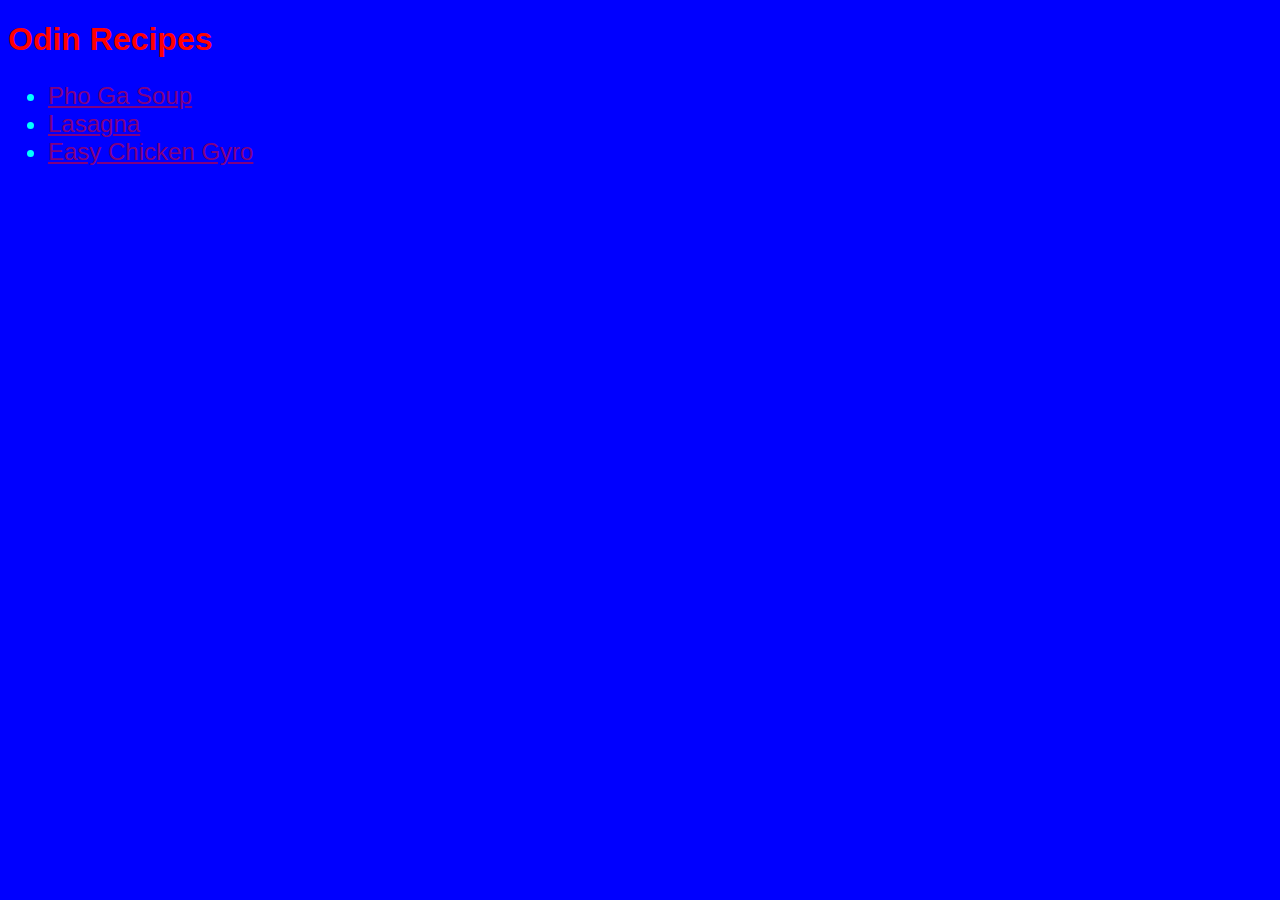
<file: index.html>
<!DOCTYPE html>
<html lang="en">
<head>
    <meta charset="UTF-8">
    <meta name="viewport" content="width=,, initial-scale=1.0">
    <link rel="stylesheet" href="style.css">
    <title>Document</title>
</head>
<body>
    <h1>Odin Recipes</h1>
    <ul>
    <li><a href="recipes/pho-ga-soup.html">Pho Ga Soup</a></li>
    <li><a href="recipes/lasagna.html">Lasagna</a></li>
    <li><a href="recipes/easy-chicken-gyro.html">Easy Chicken Gyro</a></li>
    </ul>
</body>
</html>
</file>
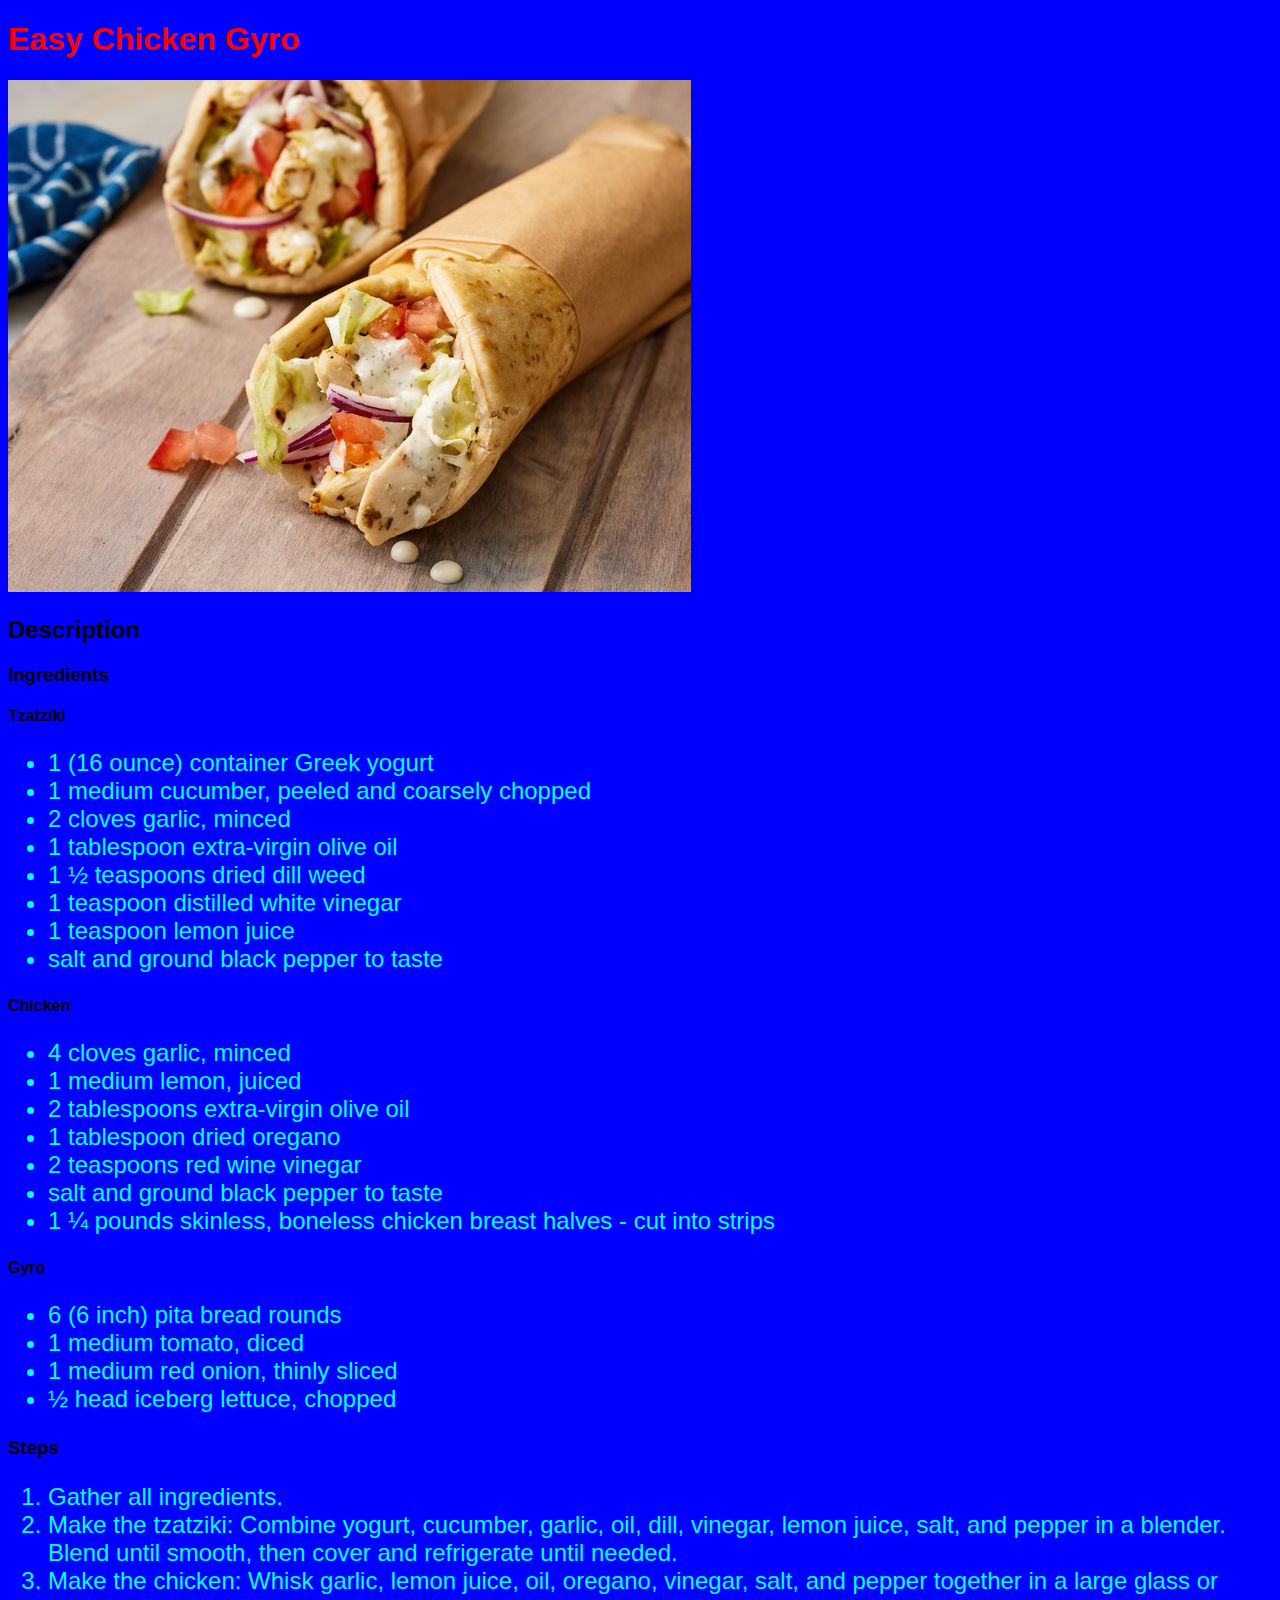
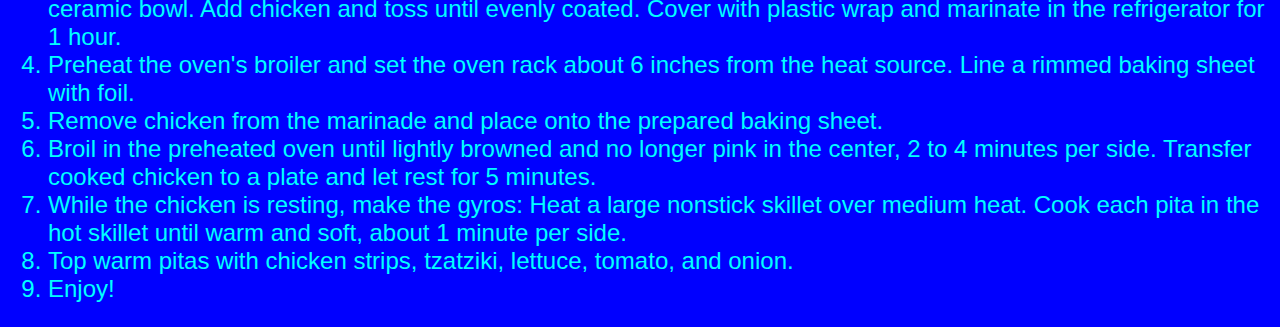
<file: recipes/easy-chicken-gyro.html>
<!DOCTYPE html>
<html lang="en">
<head>
    <meta charset="UTF-8">
    <meta name="viewport" content="width=device-width, initial-scale=1.0">
    <link rel="stylesheet" href="../style.css">
    <title>Document</title>
</head>
<body>
    <h1>Easy Chicken Gyro</h1>
    <img src="../img/easy-chicken-gyro.jpg" alt="Finished chicken gyro">
    <h2>Description</h2>
    <h3>Ingredients</h3>
    <h4>Tzatziki</h4>
    <ul>
        <li>1 (16 ounce) container Greek yogurt</li>
        <li>1 medium cucumber, peeled and coarsely chopped</li>
        <li>2 cloves garlic, minced</li>
        <li>1 tablespoon extra-virgin olive oil</li>
        <li>1 ½ teaspoons dried dill weed</li>
        <li>1 teaspoon distilled white vinegar</li>
        <li>1 teaspoon lemon juice</li>
        <li>salt and ground black pepper to taste</li>
    </ul>
    <h4>Chicken</h4>
    <ul>
        <li>4 cloves garlic, minced</li>
        <li>1 medium lemon, juiced</li>
        <li>2 tablespoons extra-virgin olive oil</li>
        <li>1 tablespoon dried oregano</li>
        <li>2 teaspoons red wine vinegar</li>
        <li>salt and ground black pepper to taste</li>
        <li>1 ¼ pounds skinless, boneless chicken breast halves - cut into strips</li>
    </ul>
    <h4>Gyro</h4>
    <ul>
        <li>6 (6 inch) pita bread rounds</li>
        <li>1 medium tomato, diced</li>
        <li>1 medium red onion, thinly sliced</li>
        <li>½ head iceberg lettuce, chopped</li>
    </ul>
    <h3>Steps</h3>
    <ol>
        <li>Gather all ingredients.</li>
        <li>Make the tzatziki: Combine yogurt, cucumber, garlic, oil, dill, vinegar, lemon juice, salt, and pepper in a blender. Blend until smooth, then cover and refrigerate until needed.</li>
        <li>Make the chicken: Whisk garlic, lemon juice, oil, oregano, vinegar, salt, and pepper together in a large glass or ceramic bowl. Add chicken and toss until evenly coated. Cover with plastic wrap and marinate in the refrigerator for 1 hour.</li>
        <li>Preheat the oven's broiler and set the oven rack about 6 inches from the heat source. Line a rimmed baking sheet with foil.</li>
        <li>Remove chicken from the marinade and place onto the prepared baking sheet.</li>
        <li>Broil in the preheated oven until lightly browned and no longer pink in the center, 2 to 4 minutes per side. Transfer cooked chicken to a plate and let rest for 5 minutes.</li>
        <li>While the chicken is resting, make the gyros: Heat a large nonstick skillet over medium heat. Cook each pita in the hot skillet until warm and soft, about 1 minute per side.</li>
        <li>Top warm pitas with chicken strips, tzatziki, lettuce, tomato, and onion.</li>
        <li>Enjoy!</li>
    </ol>
</body>
</html>
</file>
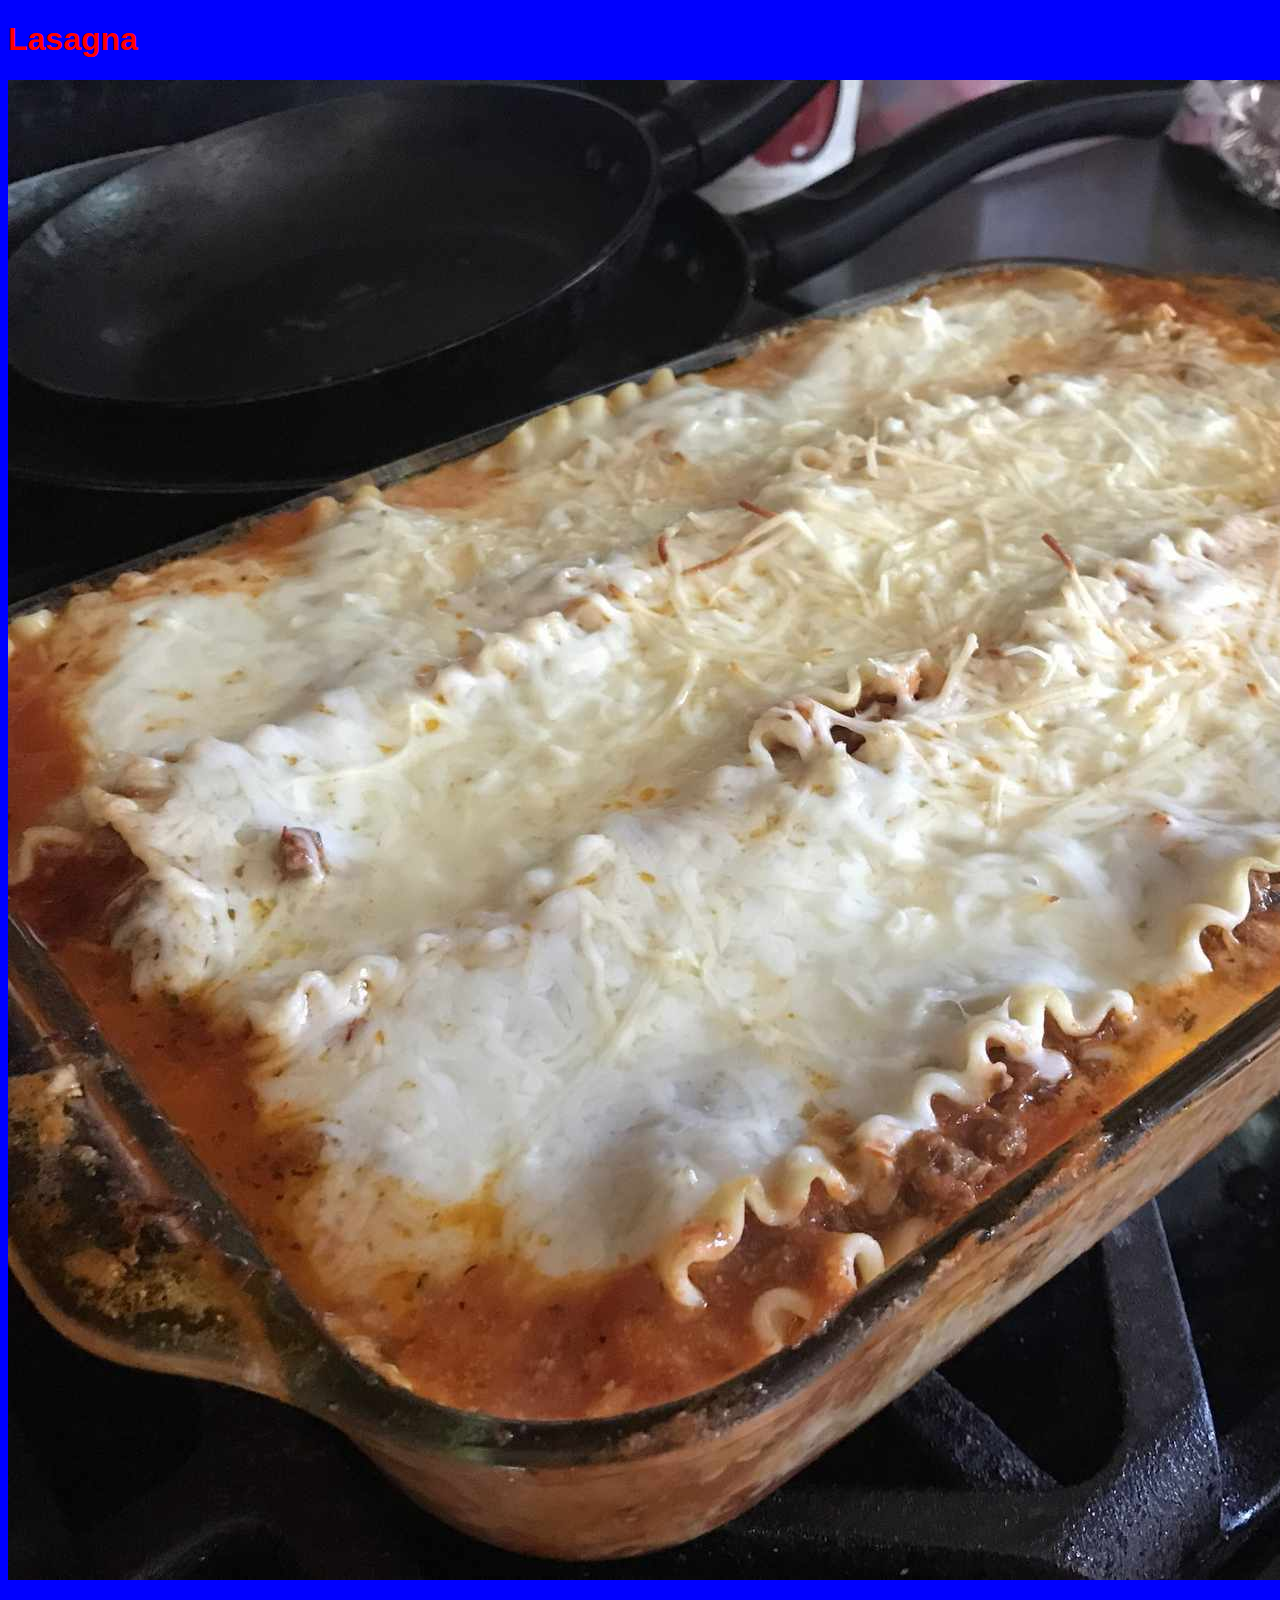
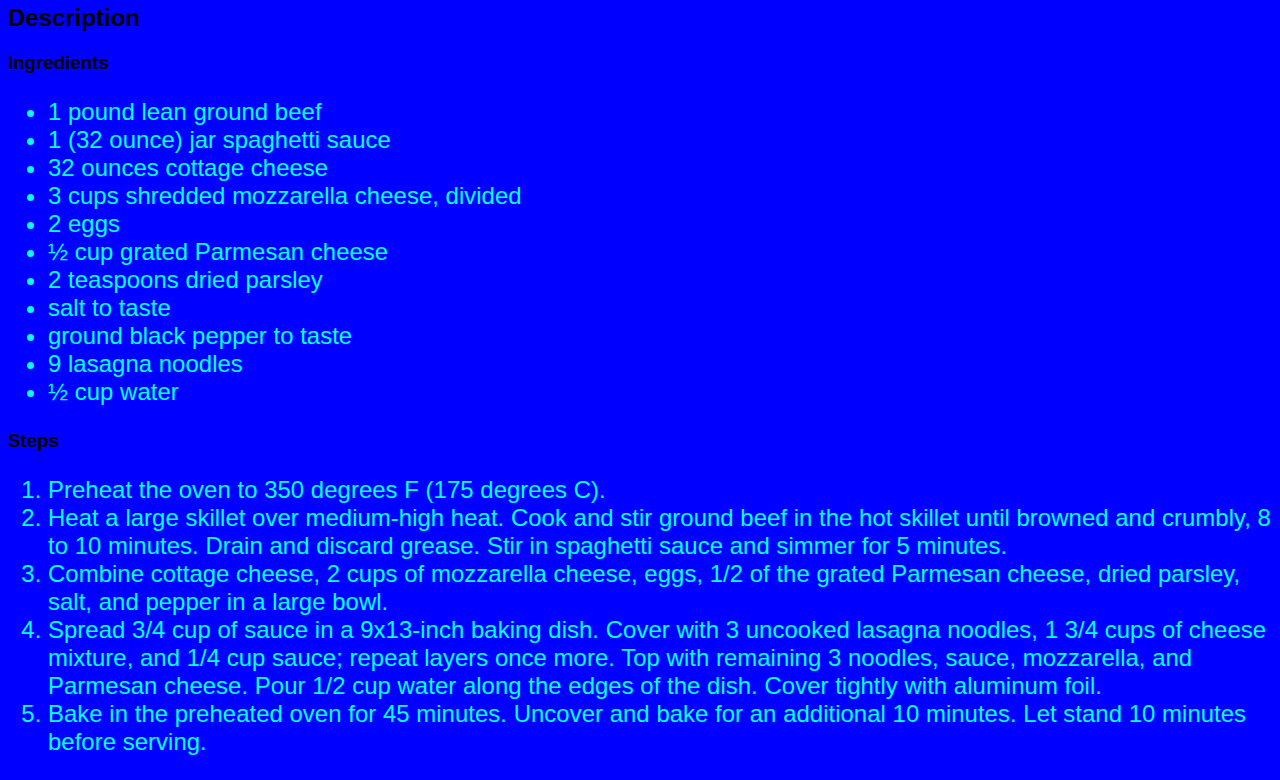
<file: recipes/lasagna.html>
<!DOCTYPE html>
<html lang="en">
<head>
    <meta charset="UTF-8">
    <meta name="viewport" content="width=device-width, initial-scale=1.0">
    <link rel="stylesheet" href="../style.css">
    <title>Document</title>
</head>
<body>
    <h1>Lasagna</h1>
    <img src="../img/lasagna.jpeg" alt="Lasagna in an oven">
    <h2>Description</h2>
    <h3>Ingredients</h3>
    <ul>
        <li>1 pound lean ground beef</li>
        <li>1 (32 ounce) jar spaghetti sauce</li>
        <li>32 ounces cottage cheese</li>
        <li>3 cups shredded mozzarella cheese, divided</li>
        <li>2 eggs</li>
        <li>½ cup grated Parmesan cheese</li>
        <li>2 teaspoons dried parsley</li>
        <li>salt to taste</li>
        <li>ground black pepper to taste</li>
        <li>9 lasagna noodles</li>
        <li>½ cup water</li>
    </ul>
    <h3>Steps</h3>
    <ol>
        <li>Preheat the oven to 350 degrees F (175 degrees C).</li>
        <li>Heat a large skillet over medium-high heat. Cook and stir ground beef in the hot skillet until browned and crumbly, 8 to 10 minutes. Drain and discard grease. Stir in spaghetti sauce and simmer for 5 minutes.</li>
        <li>Combine cottage cheese, 2 cups of mozzarella cheese, eggs, 1/2 of the grated Parmesan cheese, dried parsley, salt, and pepper in a large bowl.</li>
        <li>Spread 3/4 cup of sauce in a 9x13-inch baking dish. Cover with 3 uncooked lasagna noodles, 1 3/4 cups of cheese mixture, and 1/4 cup sauce; repeat layers once more. Top with remaining 3 noodles, sauce, mozzarella, and Parmesan cheese. Pour 1/2 cup water along the edges of the dish. Cover tightly with aluminum foil.</li>
        <li>Bake in the preheated oven for 45 minutes. Uncover and bake for an additional 10 minutes. Let stand 10 minutes before serving.</li>
    </ol>
</body>
</html>
</file>
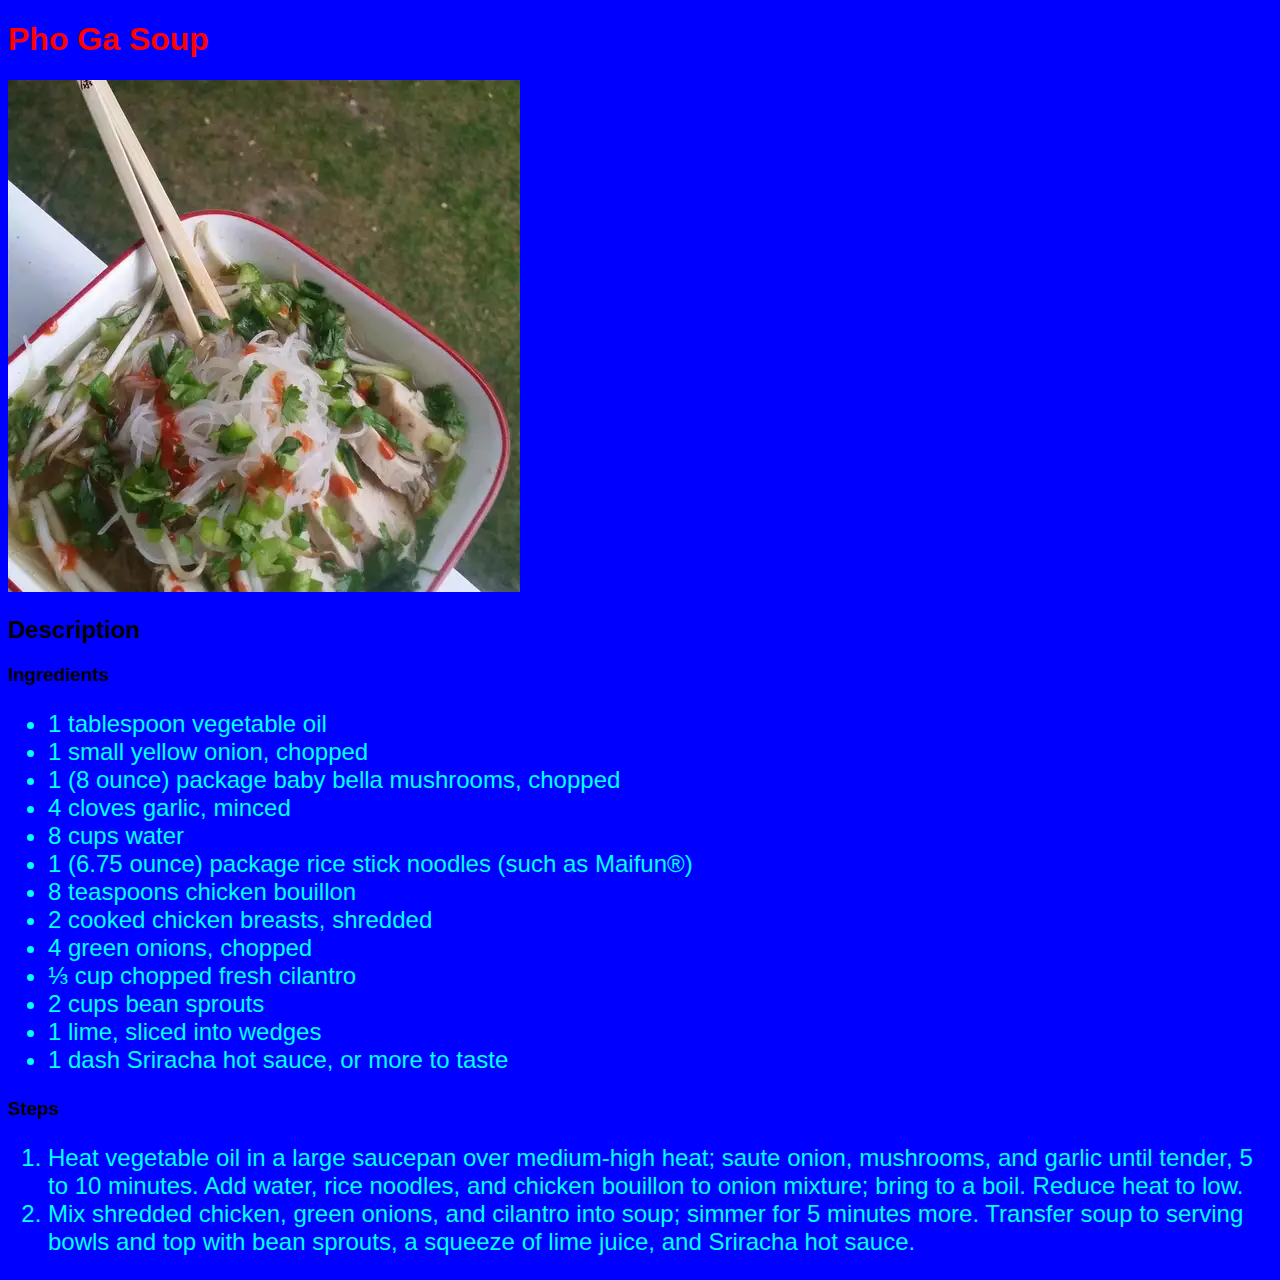
<file: recipes/pho-ga-soup.html>
<!DOCTYPE html>
<html lang="en">
<head>
    <meta charset="UTF-8">
    <meta name="viewport" content="width=device-width, initial-scale=1.0">
    <link rel="stylesheet" href="../style.css">
    <title>Document</title>
</head>
<body>
    <h1>Pho Ga Soup</h1>
    <img src="../img/image.webp" alt="Pho Ga Soup Image">
    <h2>Description</h2>
    <h3>Ingredients</h3>
    <ul>
        <li>1 tablespoon vegetable oil</li>
        <li>1 small yellow onion, chopped</li>
        <li>1 (8 ounce) package baby bella mushrooms, chopped</li>
        <li>4 cloves garlic, minced</li>
        <li>8 cups water</li>
        <li>1 (6.75 ounce) package rice stick noodles (such as Maifun®)</li>
        <li>8 teaspoons chicken bouillon</li>
        <li>2 cooked chicken breasts, shredded</li>
        <li>4 green onions, chopped</li>
        <li>⅓ cup chopped fresh cilantro</li>
        <li>2 cups bean sprouts</li>
        <li>1 lime, sliced into wedges</li>
        <li>1 dash Sriracha hot sauce, or more to taste</li>
    </ul>
    <h3>Steps</h3>
    <ol>
        <li>Heat vegetable oil in a large saucepan over medium-high heat; saute onion, mushrooms, and garlic until tender, 5 to 10 minutes. Add water, rice noodles, and chicken bouillon to onion mixture; bring to a boil. Reduce heat to low.</li>
        <li>Mix shredded chicken, green onions, and cilantro into soup; simmer for 5 minutes more. Transfer soup to serving bowls and top with bean sprouts, a squeeze of lime juice, and Sriracha hot sauce.</li>
    </ol>
</body>
</html>
</file>
<file: style.css>
body {
    background-color: blue;
    font-family: 'Franklin Gothic Medium', 'Arial Narrow', Arial, sans-serif;
}

h1 {
    color:red
    
}

ul, ol {
    color: aqua;
    font-family: 'Franklin Gothic Medium', 'Arial Narrow', Arial, sans-serif;
    font-size: 24px;
}

a {
    color: purple;
}
</file>
